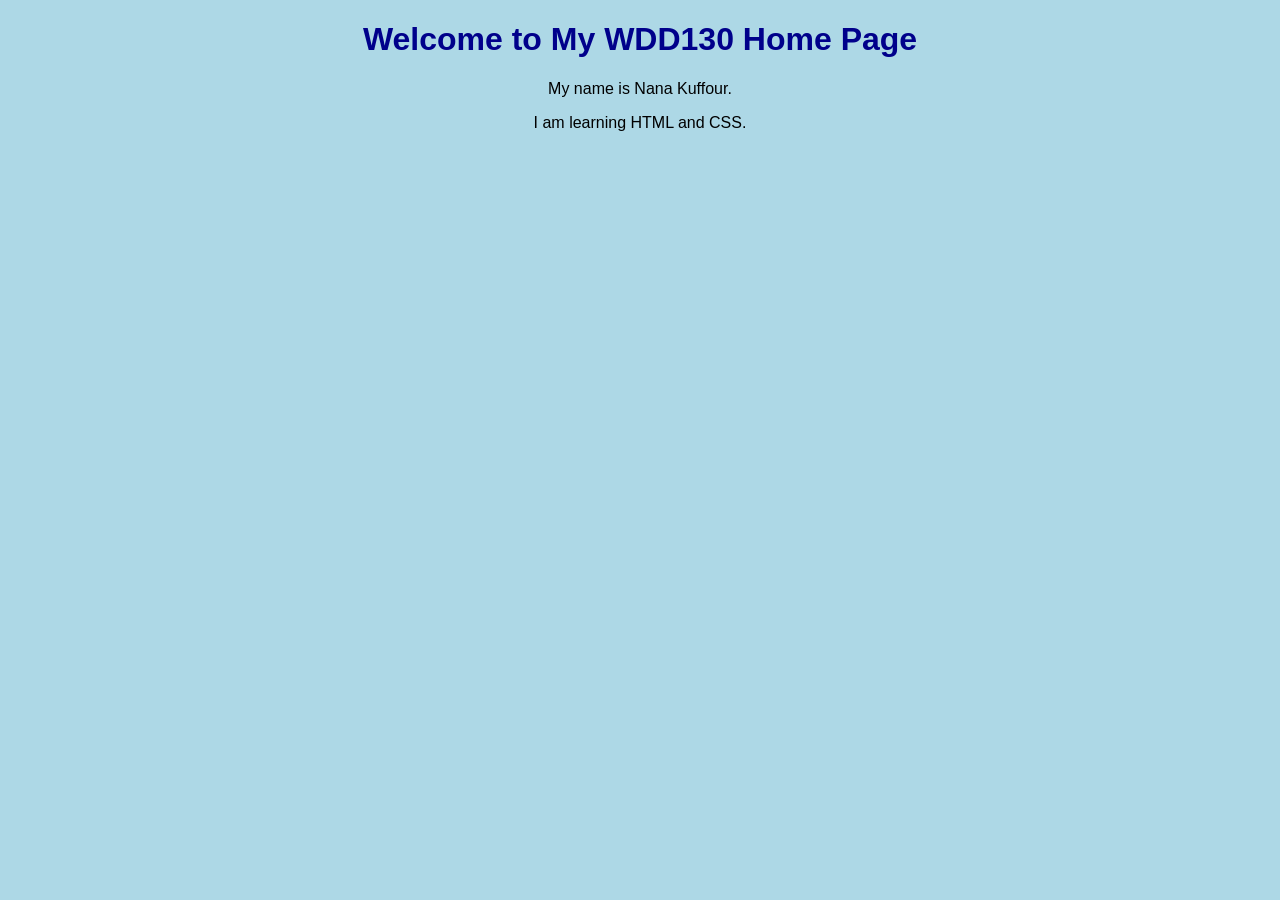
<file: index.html>
<!DOCTYPE html>
<html lang="en">
<head>
    <meta charset="UTF-8">
    <meta name="viewport" content="width=device-width, initial-scale=1.0">
    <title>My WDD130 Home Page</title>
    <link rel="stylesheet" href="styles.css">
</head>
<body>

    <h1>Welcome to My WDD130 Home Page</h1>

    <p>My name is Nana Kuffour.</p>

    <p>I am learning HTML and CSS.</p>

</body>
</html>
</file>
<file: styles.css>
body {
    background-color: lightblue;
    font-family: Arial, sans-serif;
    text-align: center;
}

h1 {
    color: darkblue;
}
</file>
